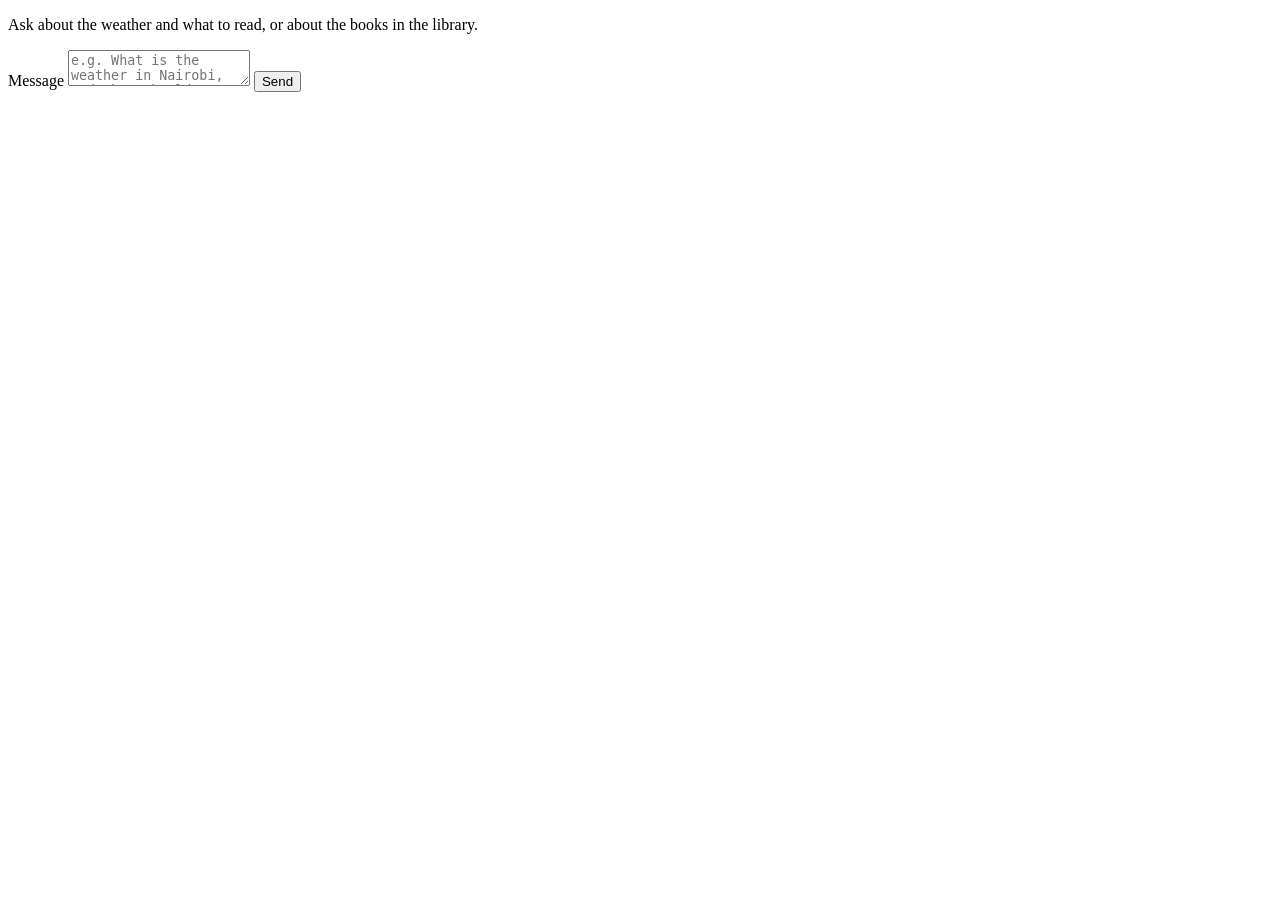
<file: src/main/resources/templates/chat.html>
<!DOCTYPE html>
<html xmlns:th="http://thymeleaf.org"
      xmlns:layout="http://www.ultraq.net.nz/thymeleaf/layout"
      layout:decorate="~{layout}"
      lang="en">
<head>
    <title>Chat</title>
</head>
<body>

<main layout:fragment="content">
    <section class="chat"
             th:attr="data-conversation-id=${conversationId}">

        <div class="chat-messages" id="messages" aria-live="polite">
            <p class="chat-status" id="status">
                Ask about the weather and what to read, or about the books in the library.
            </p>
        </div>

        <form class="chat-form" id="chat-form" autocomplete="off">
            <label class="visually-hidden" for="message">Message</label>
            <textarea id="message"
                      name="message"
                      rows="2"
                      placeholder="e.g. What is the weather in Nairobi, and what should I read?"
                      required></textarea>
            <button type="submit" id="send">Send</button>
        </form>

    </section>
</main>

<th:block layout:fragment="scripts">
    <script th:src="@{/js/chat.js}" defer></script>
</th:block>

</body>
</html>
</file>
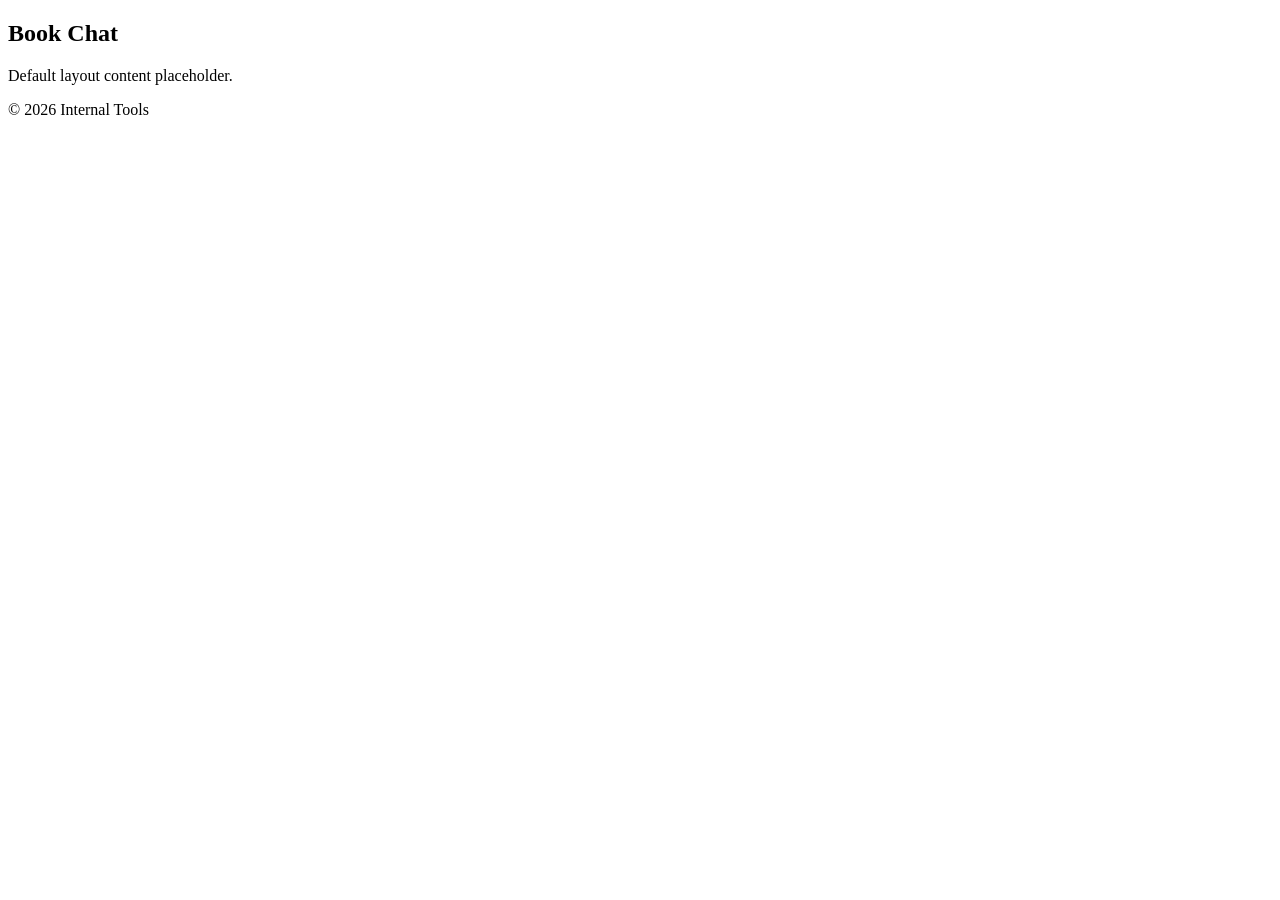
<file: src/main/resources/templates/layout.html>
<!DOCTYPE html>
<html xmlns:th="http://thymeleaf.org"
      xmlns:layout="http://www.ultraq.net.nz/thymeleaf/layout"
      lang="en">
<head>
    <meta charset="UTF-8">
    <meta name="viewport" content="width=device-width, initial-scale=1">
    <title layout:title-pattern="$CONTENT_TITLE · $LAYOUT_TITLE">Books</title>
    <link rel="stylesheet" th:href="@{/css/style.css}">
</head>
<body>

<header class="site-header">
    <nav>
        <h1><a th:href="@{/}">Book Chat</a></h1>
    </nav>
</header>

<main layout:fragment="content">
    <p>Default layout content placeholder.</p>
</main>

<footer class="site-footer">
    <p>&copy; 2026 Internal Tools</p>
</footer>

<th:block layout:fragment="scripts"></th:block>

</body>
</html>
</file>
